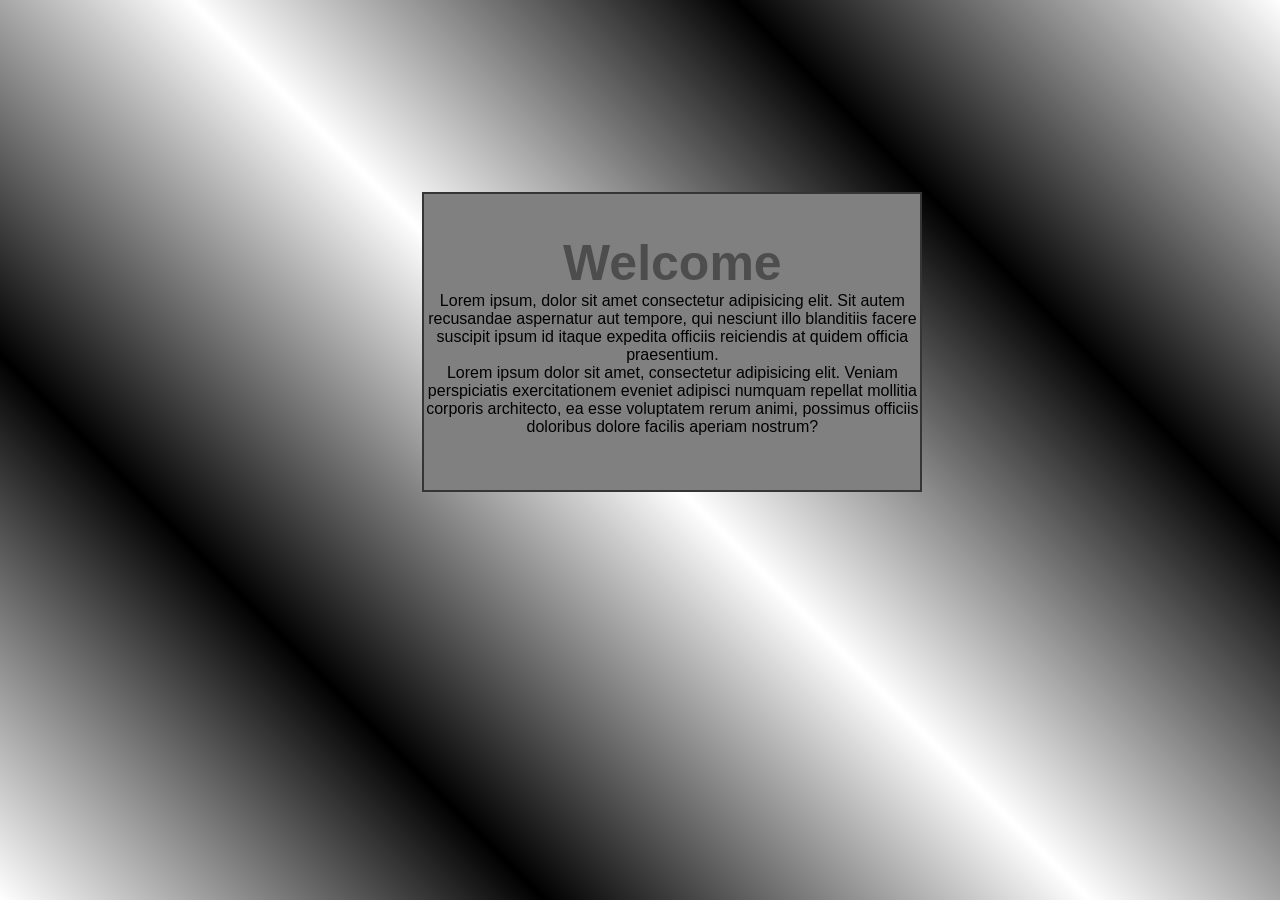
<file: index.html>
<!doctype html>
<html lang="en">
  <head>
    <meta charset="UTF-8" />
    <meta name="viewport" content="width=device-width, initial-scale=1.0" />
    <title>hello world</title>
    <link rel="preconnect" href="https://fonts.googleapis.com" />
    <link rel="preconnect" href="https://fonts.gstatic.com" crossorigin />
    <link
      href="https://fonts.googleapis.com/css2?family=Tiny5+Duo:ital,wght@0,100..900;1,100..900&family=Vazirmatn:wght@100..900&display=swap"
      rel="stylesheet"
    />
    <link rel="stylesheet" href="./style/style.css" />
  </head>
  <body>
    <div class="box">
      <h1>Welcome</h1>
      <i class="fa-solid fa-ghost"></i>
      <p>Lorem ipsum, dolor sit amet consectetur adipisicing elit. Sit autem recusandae aspernatur aut tempore, qui nesciunt illo blanditiis facere suscipit ipsum id itaque expedita officiis reiciendis at quidem officia praesentium.</p>
      <p>Lorem ipsum dolor sit amet, consectetur adipisicing elit. Veniam perspiciatis exercitationem eveniet adipisci numquam repellat mollitia corporis architecto, ea esse voluptatem rerum animi, possimus officiis doloribus dolore facilis aperiam nostrum?</p>
    </div>
  </body>
</html>
</file>
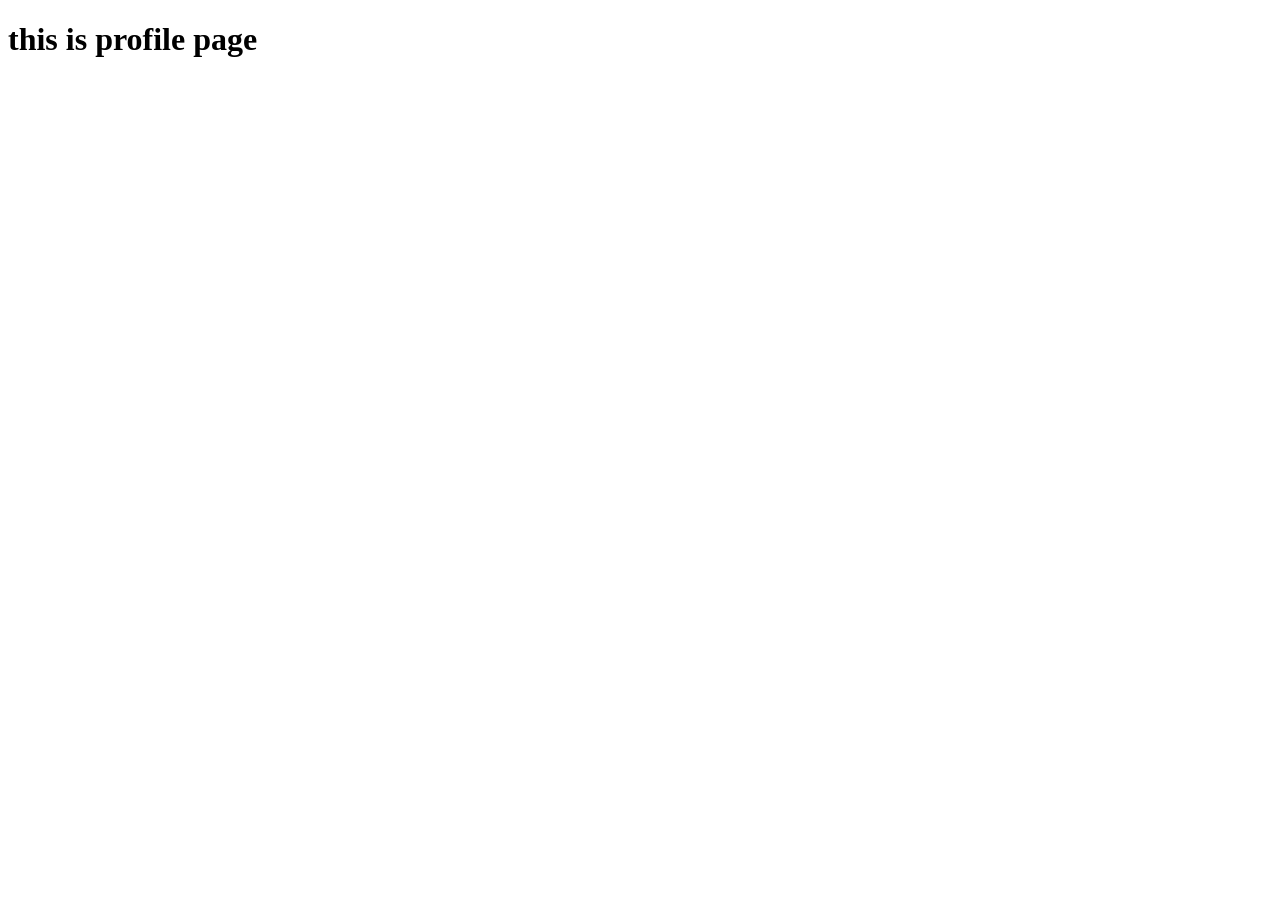
<file: index2.html>
<!DOCTYPE html>
<html lang="en">
<head>
    <meta charset="UTF-8">
    <meta name="viewport" content="width=device-width, initial-scale=1.0">
    <title>profile page</title>
</head>
<body>
    <h1>this is profile page</h1>
</body>
</html>
</file>
<file: style/style.css>
* {
  margin: 0;
  padding: 0;
  box-sizing: border-box;
}

@keyframes animation {
  0% {
    width: 100vw;
    height: 100vh;
    background: linear-gradient(
      45deg,
      rgba(255, 255, 255, 1) 0%,
      rgba(0, 0, 0, 1) 25%,
      rgba(255, 255, 255, 1) 50%,
      rgba(0, 0, 0, 1) 75%,
      rgba(255, 255, 255, 1) 100%
    );
  }

  25% {
    width: 100vw;
    height: 100vh;
    background: linear-gradient(
      45deg,
      rgba(0, 0, 0, 1) 0%,
      rgba(255, 255, 255, 1) 25%,
      rgba(0, 0, 0, 1) 50%,
      rgba(255, 255, 255, 1) 75%,
      rgba(0, 0, 0, 1) 100%
    );
  }

  50% {
    width: 100vw;
    height: 100vh;
    background: linear-gradient(
      45deg,
      rgba(255, 255, 255, 1) 0%,
      rgba(0, 0, 0, 1) 25%,
      rgba(255, 255, 255, 1) 50%,
      rgba(0, 0, 0, 1) 75%,
      rgba(255, 255, 255, 1) 100%
    );
  }

  75% {
    background: linear-gradient(
      45deg,
      rgba(0, 0, 0, 1) 0%,
      rgba(255, 255, 255, 1) 25%,
      rgba(0, 0, 0, 1) 50%,
      rgba(255, 255, 255, 1) 75%,
      rgba(0, 0, 0, 1) 100%
    );
  }

  100% {
    background: #ffffff;
    background: linear-gradient(
      45deg,
      rgba(255, 255, 255, 1) 0%,
      rgba(0, 0, 0, 1) 25%,
      rgba(255, 255, 255, 1) 50%,
      rgba(0, 0, 0, 1) 75%,
      rgba(255, 255, 255, 1) 100%
    );
  }
}

body {
  width: 100vw;
  height: 100vh;
  background: #ffffff;
  background: linear-gradient(
    45deg,
    rgba(255, 255, 255, 1) 0%,
    rgba(0, 0, 0, 1) 25%,
    rgba(255, 255, 255, 1) 50%,
    rgba(0, 0, 0, 1) 75%,
    rgba(255, 255, 255, 1) 100%
  );
  background-repeat: no-repeat;
  animation-name: animation;
  animation-duration: 5s;
  animation-iteration-count: infinite;
  position: relative;
  font-family: "Tiny5 Duo", sans-serif;
}

.box {
  margin: 15% 33%;
  position: absolute;
  width: 500px;
  height: 300px;
  background-color: gray;
  border: 2px solid rgb(53, 53, 53);
  text-align: center;
}

h1 {
  color: #4d4d4d;
  font-size: 50px;
  margin-top: 40px;
}
</file>
